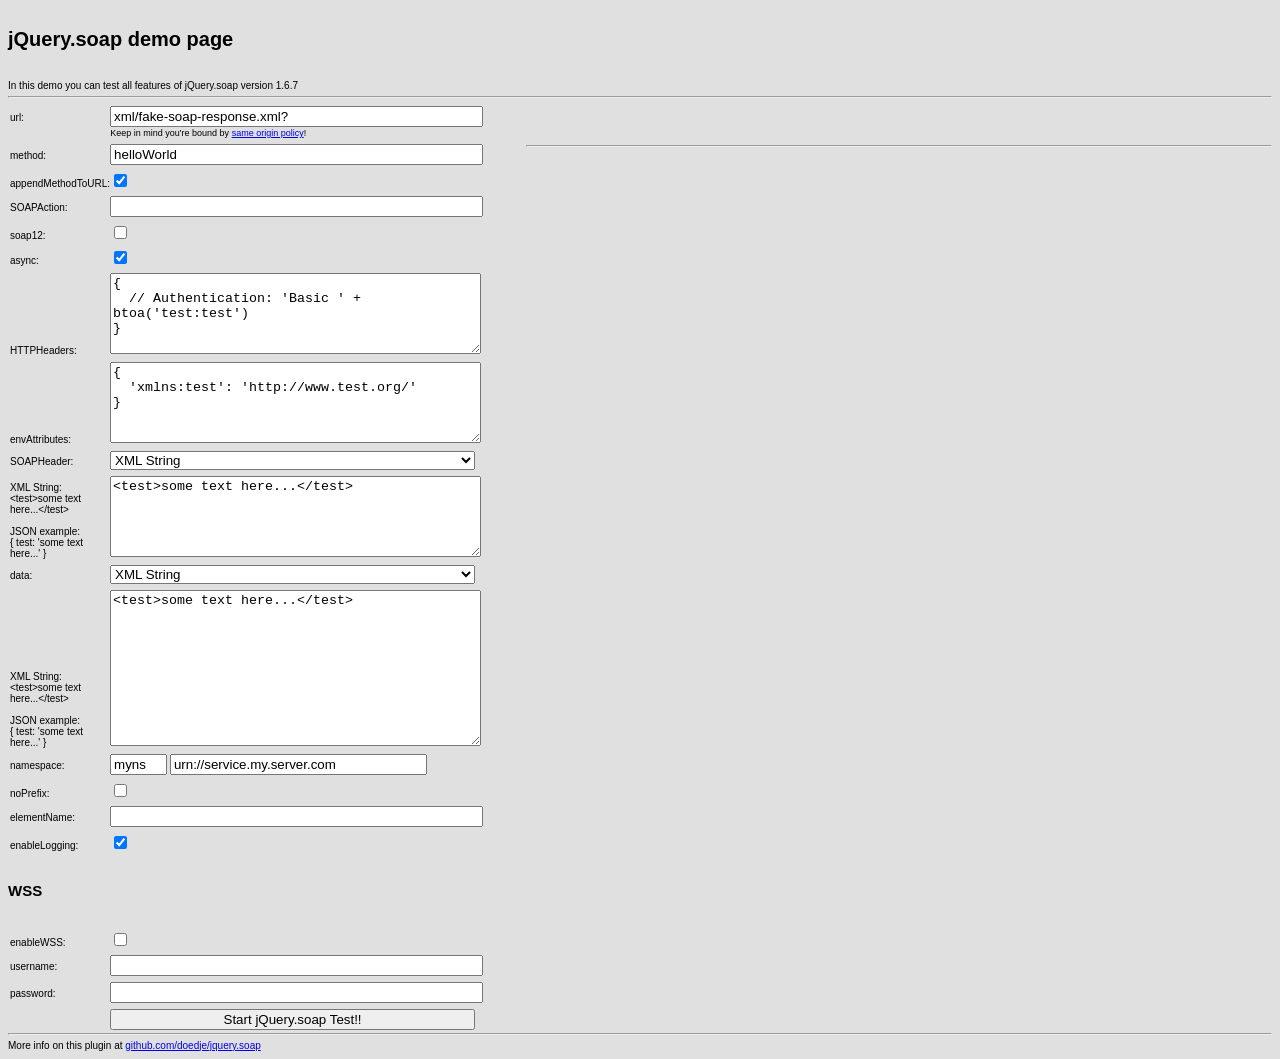
<file: Interface/src/main/webapp/bower_components/jquery.soap/web/index.html>
<!doctype html>

<html>
	<head>
		<title>jQuery.soap demo page</title>
		<link rel='stylesheet' type='text/css' href='main.css' />
		<!-- jquery from cdn at (mt) Media Temple -->
		<script type='text/javascript' src='http://code.jquery.com/jquery-1.10.2.js'></script>
		<script type='text/javascript' src='./../jquery.soap.js'></script>
		<!-- script type='text/javascript' src='https://github.com/doedje/jquery.soap/raw/1.3.8/jquery.soap.js'></script-->

		<script type='text/javascript' src='demo.js'></script>
		<!-- doedje | sparkbuzz | fyneworks -->
		<script type='text/javascript' src='jquery.xml2json.js'></script>
	</head>
	<body>
		<header>
			<h1>jQuery.soap demo page</h1>
			In this demo you can test all features of jQuery.soap version 1.6.7
		</header>
		<hr />
		<form>
			<fieldset>
				<label>url:</label>
				<input type='text' id='url' value='xml/fake-soap-response.xml?' size='70' /><br />
				<label></label><span style='font-size: 0.9em; margin-left: 3px;'>Keep in mind you're bound by <a href='https://github.com/doedje/jquery.soap#same-origin-policy'>same origin policy</a>!</span>
			</fieldset>
			<fieldset>
				<label>method:</label>
				<input type='text' id='method' value='helloWorld' />
			</fieldset>
			<fieldset>
				<label>appendMethodToURL:</label>
				<input type='checkbox' id='appendMethodToURL' class='no_width' checked='checked' />
			</fieldset>
			<fieldset>
				<label>SOAPAction:</label>
				<input type='text' id='SOAPAction' value='' />
			</fieldset>
			<fieldset>
				<label>soap12:</label>
				<input type='checkbox' id='soap12' class='no_width' />
			</fieldset>
			<fieldset>
				<label>async:</label>
				<input type='checkbox' id='async' class='no_width' checked='checked' />
			</fieldset>
			<fieldset>
				<label>HTTPHeaders:</label>
				<textarea id='HTTPHeaders' rows='5' cols='50'>{
  // Authentication: 'Basic ' + btoa('test:test')
}</textarea>
			</fieldset>
			<fieldset>
				<label>envAttributes:</label>
				<textarea id='envAttributes' rows='5' cols='50'>{
  'xmlns:test': 'http://www.test.org/'
}</textarea>
			</fieldset>
			<fieldset>
				<label>SOAPHeader:</label>
				<select id='SOAPHeaderType'>
					<option value='xml'>XML String</option>
					<option value='json'>JSON</option>
				</select>
			</fieldset>
			<fieldset>
				<label>XML String:<br />&lt;test&gt;some text here...&lt;/test&gt;<br /><br />JSON example:<br />{ test: 'some text here...' }</label>
				<textarea id='SOAPHeader' rows='5' cols='50'><test>some text here...</test></textarea>
			</fieldset>
			<fieldset>
				<label>data:</label>
				<select id='dataType'>
					<option value='xml'>XML String</option>
					<option value='json'>JSON</option>
				</select>
			</fieldset>
			<fieldset>
				<label>XML String:<br />&lt;test&gt;some text here...&lt;/test&gt;<br /><br />JSON example:<br />{ test: 'some text here...' }</label>
				<textarea id='data' rows='10' cols='50'><test>some text here...</test></textarea>
			</fieldset>
			<fieldset>
				<label>namespace:</label>
				<input type='text' id='namespaceQualifier' value='myns' class='no_width' size='5' />
				<input type='text' id='namespaceURL' value='urn://service.my.server.com' class='no_width' size='30' />
			</fieldset>
			<fieldset>
				<label>noPrefix:</label>
				<input type='checkbox' id='noPrefix' class='no_width' />
			</fieldset>
			<fieldset>
				<label>elementName:</label>
				<input type='text' id='elementName' value='' />
			</fieldset>
			<fieldset>
				<label>enableLogging:</label>
				<input type='checkbox' id='enableLogging' class='no_width' checked='checked' />
			</fieldset>
			<h2>WSS</h2>
			<fieldset>
				<label>enableWSS:</label>
				<input type='checkbox' id='enableWSS' class='no_width' />
			</fieldset>
			<fieldset>
				<label>username:</label>
				<input type='text' id='wssUsername' value='' />
			</fieldset>
			<fieldset>
				<label>password:</label>
				<input type='text' id='wssPassword' value='' />
			</fieldset>
			<fieldset>
				<label>&nbsp;</label>
				<button id='test'>Start jQuery.soap Test!!</button>
			</fieldset>
		</form>
		<div id='feedbackpanel'>
			<pre id='soapcall'></pre>
			<pre id='requestXML'></pre>

			<hr />
			<h2 id='feedbackHeader'></h2>
			<pre id='feedback'></pre>
		</div>
		<footer>
			<hr />
			More info on this plugin at <a href='https://github.com/doedje/jquery.soap'>github.com/doedje/jquery.soap</a>
		</footer>
	</body>
</html>
</file>
<file: Interface/src/main/webapp/bower_components/jquery.soap/web/main.css>
/*==========================
main.css - https://github.com/doedje/jquery.soap
part of the jQuery.soap distribution version: 1.6.7

this file contains the css for the jQuery.soap demo
===========================*/

body {
	background: #E0E0E0;
	font-family: Helvetica, Verdana, Arial, sans-serif;
	font-size: 10px;
}
h1, h2 {
	padding: 15px 0px;
}
form {
	width: 40%;
	float: left;
}
div#feedbackpanel {
	width: 59%;
	float: right;
}
fieldset {
	border: 0;
	padding: 3px 15px 3px 0px;
}
label {
	display: inline-block;
	width: 20%;
}
input, textarea, select, button {
	width: 75%;
}
input.no_width {
	width: auto;
}
pre, code {
	font-size: 14px;
	font-family: Consolas, "Andale Mono WT", "Andale Mono", "Lucida Console", "Lucida Sans Typewriter", "DejaVu Sans Mono", "Bitstream Vera Sans Mono", "Liberation Mono", "Nimbus Mono L", Monaco, "Courier New", Courier, monospace;
	box-sizing:border-box;
	-moz-box-sizing:border-box;
	webkit-box-sizing:border-box;
	display:block; 
	white-space: pre-wrap;  
	white-space: -moz-pre-wrap; 
	white-space: -pre-wrap; 
	white-space: -o-pre-wrap; 
	word-wrap: break-word; 
	width:100%;
	overflow-x:auto;
}
footer {
	clear: both;
}
</file>
